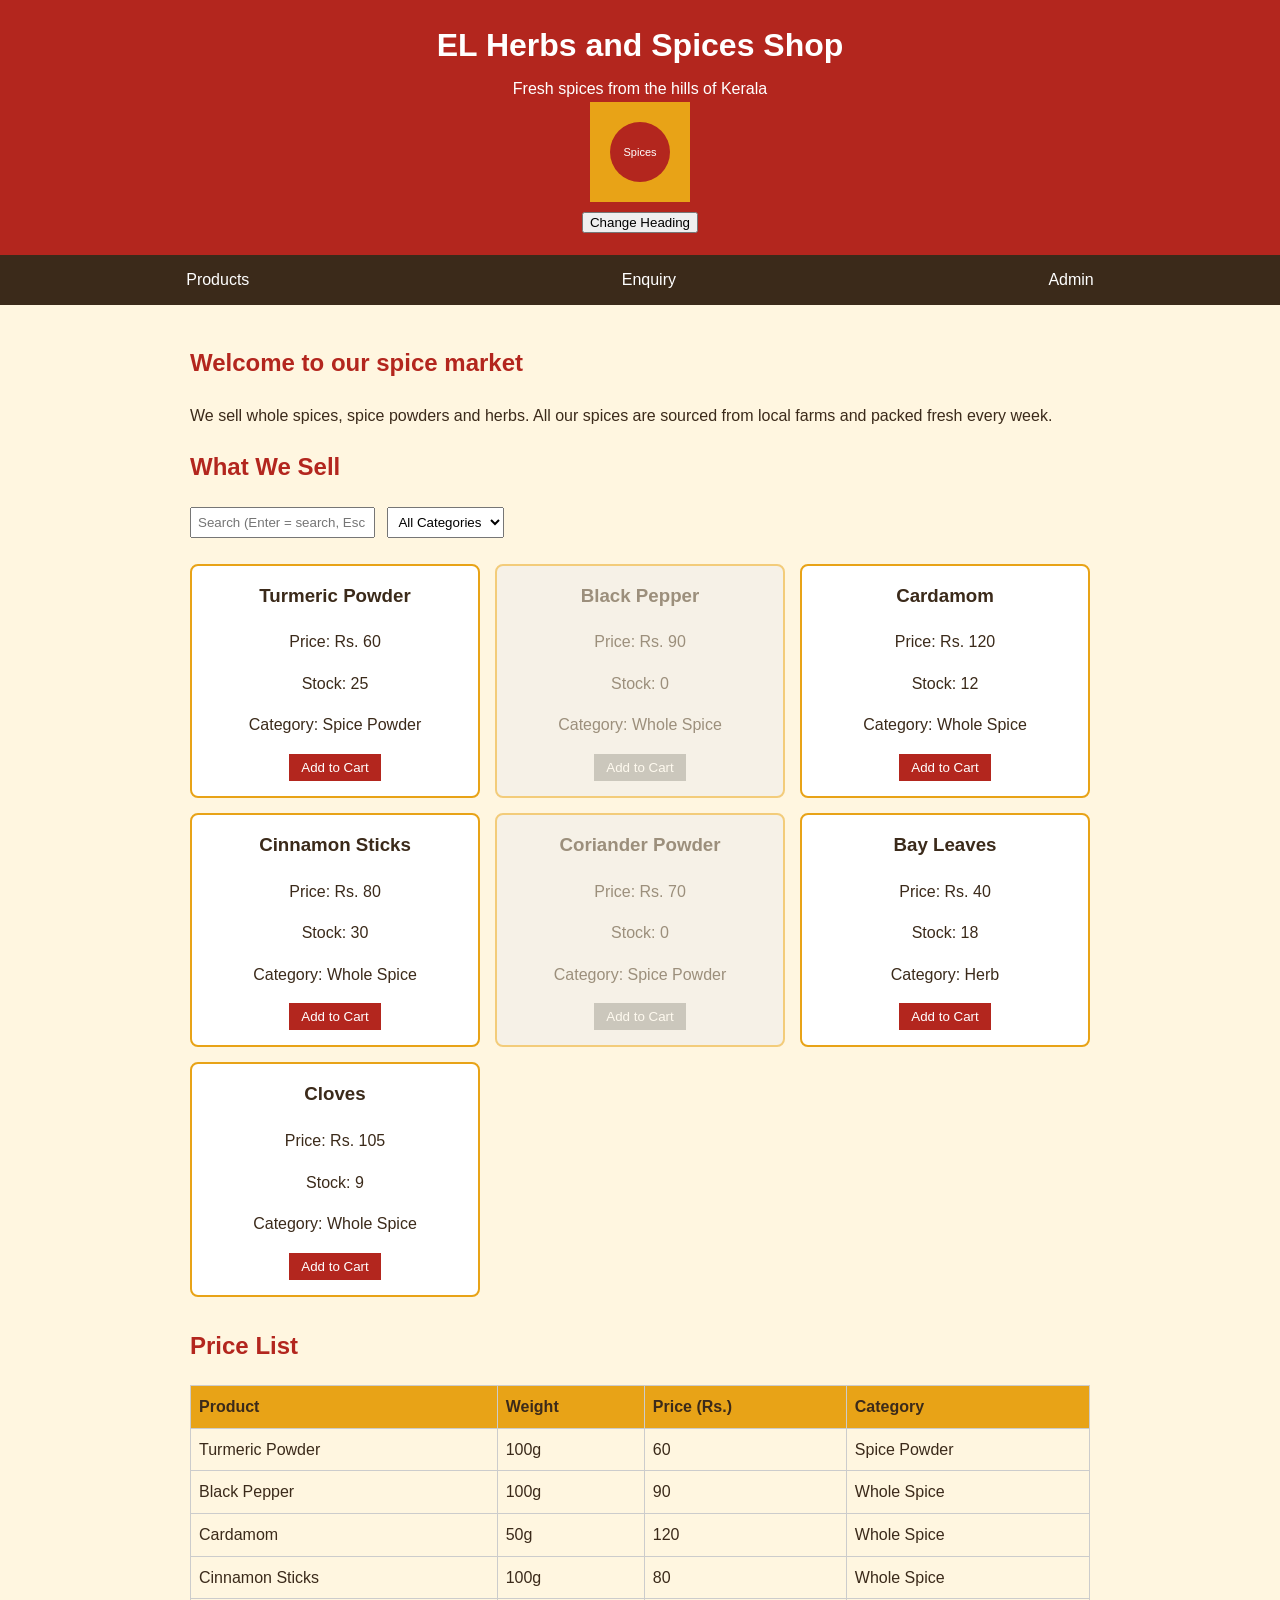
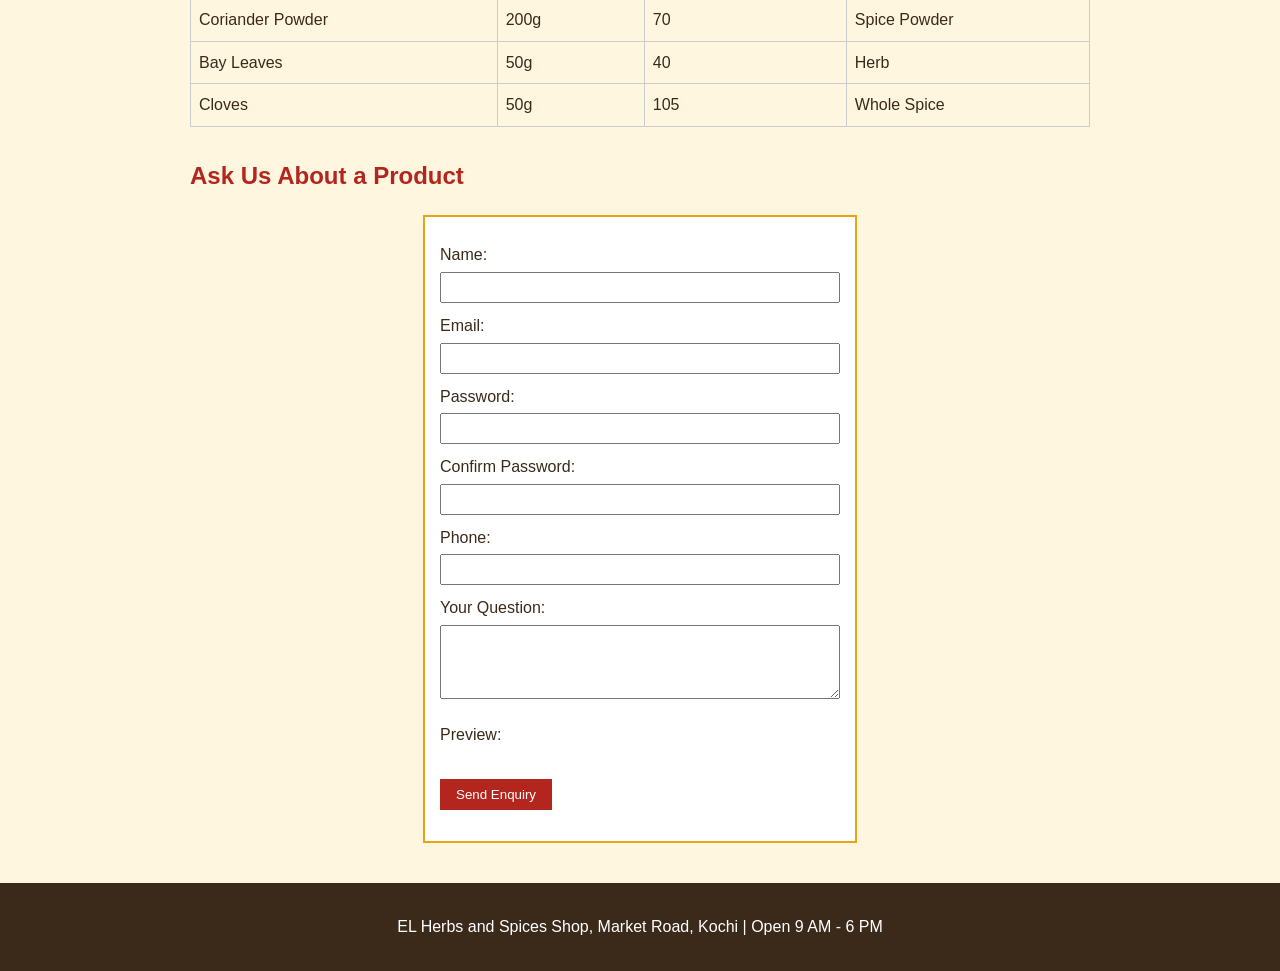
<file: index.html>
<!DOCTYPE html>
<html lang="en">
<head>
  <meta charset="UTF-8">
  <meta name="viewport" content="width=device-width, initial-scale=1.0">
  <title>EL Herbs and Spices Shop</title>
  <link rel="stylesheet" href="css/style.css">
</head>
<body>

  <header>
    <h1 id="shopHeading">EL Herbs and Spices Shop</h1>
    <p>Fresh spices from the hills of Kerala</p>
    <img id="shopImage" src="images/spices1.svg" alt="Spices" width="100">
    <br>
    <button id="changeBtn">Change Heading</button>
  </header>

  <nav>
    <ul>
      <li><a href="#products">Products</a></li>
      <li><a href="#enquiry">Enquiry</a></li>
      <li><a href="admin.html">Admin</a></li>
    </ul>
  </nav>

  <main>

    <section id="intro">
      <h2>Welcome to our spice market</h2>
      <p>We sell whole spices, spice powders and herbs. All our spices are
      sourced from local farms and packed fresh every week.</p>
    </section>

    <section id="products">
      <h2>What We Sell</h2>
      <input type="text" id="searchBox" placeholder="Search (Enter = search, Esc = clear)">
      <select id="categoryFilter">
        <option value="all">All Categories</option>
        <option value="Whole Spice">Whole Spice</option>
        <option value="Spice Powder">Spice Powder</option>
        <option value="Herb">Herb</option>
      </select>
      <p id="cartMessage"></p>
      <!-- JavaScript puts the product cards in here -->
      <div id="productGrid"></div>

      <h2>Price List</h2>
      <table>
        <thead>
          <tr><th>Product</th><th>Weight</th><th>Price (Rs.)</th><th>Category</th></tr>
        </thead>
        <tbody>
          <tr><td>Turmeric Powder</td><td>100g</td><td>60</td><td>Spice Powder</td></tr>
          <tr><td>Black Pepper</td><td>100g</td><td>90</td><td>Whole Spice</td></tr>
          <tr><td>Cardamom</td><td>50g</td><td>120</td><td>Whole Spice</td></tr>
          <tr><td>Cinnamon Sticks</td><td>100g</td><td>80</td><td>Whole Spice</td></tr>
          <tr><td>Coriander Powder</td><td>200g</td><td>70</td><td>Spice Powder</td></tr>
          <tr><td>Bay Leaves</td><td>50g</td><td>40</td><td>Herb</td></tr>
          <tr><td>Cloves</td><td>50g</td><td>105</td><td>Whole Spice</td></tr>
        </tbody>
      </table>
    </section>

    <section id="enquiry">
      <h2>Ask Us About a Product</h2>
      <form id="enquiryForm" novalidate>
        <label for="custName">Name:</label>
        <input type="text" id="custName" name="custName" required>
        <span class="error" id="nameError"></span>

        <label for="custEmail">Email:</label>
        <input type="email" id="custEmail" name="custEmail" required>
        <span class="error" id="emailError"></span>

        <label for="custPassword">Password:</label>
        <input type="password" id="custPassword" name="custPassword" required minlength="8">
        <span class="error" id="passwordError"></span>

        <label for="custConfirm">Confirm Password:</label>
        <input type="password" id="custConfirm" name="custConfirm" required>
        <span class="error" id="confirmError"></span>

        <label for="custPhone">Phone:</label>
        <input type="tel" id="custPhone" name="custPhone" required pattern="[0-9]{10}">
        <span class="error" id="phoneError"></span>

        <label for="custMsg">Your Question:</label>
        <textarea id="custMsg" name="custMsg" rows="4"></textarea>
        <span class="error" id="msgError"></span>
        <p>Preview: <span id="preview"></span></p>

        <button type="submit">Send Enquiry</button>
        <p id="formMessage"></p>
      </form>
    </section>

  </main>

  <footer>
    <p>EL Herbs and Spices Shop, Market Road, Kochi | Open 9 AM - 6 PM</p>
  </footer>

  <script src="js/app.js"></script>
</body>
</html>
</file>
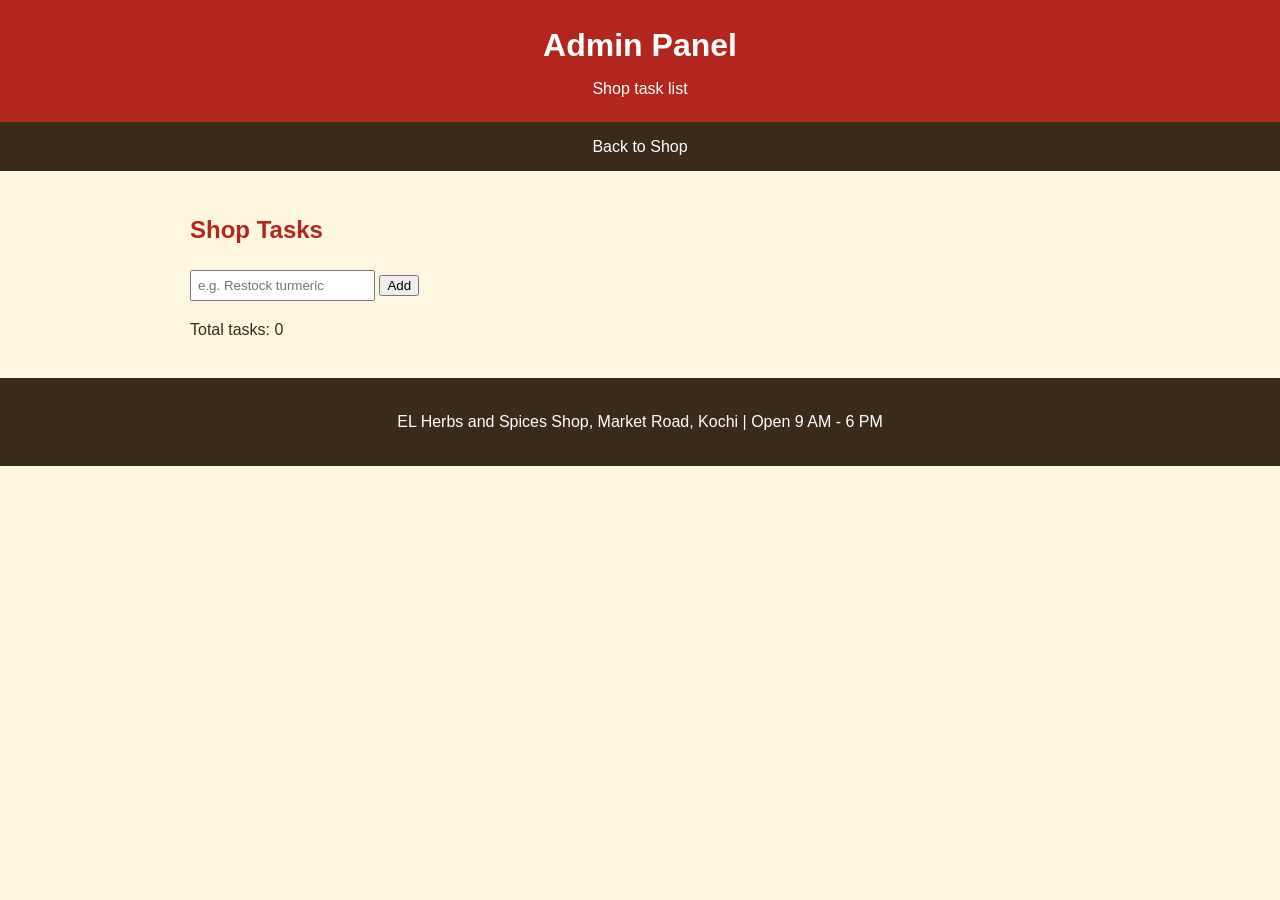
<file: admin.html>
<!DOCTYPE html>
<html lang="en">
<head>
  <meta charset="UTF-8">
  <meta name="viewport" content="width=device-width, initial-scale=1.0">
  <title>EL Herbs and Spices Shop - Admin</title>
  <link rel="stylesheet" href="css/style.css">
</head>
<body>

  <header>
    <h1>Admin Panel</h1>
    <p>Shop task list</p>
  </header>

  <nav>
    <ul>
      <li><a href="index.html">Back to Shop</a></li>
    </ul>
  </nav>

  <main>
    <section>
      <h2>Shop Tasks</h2>
      <input type="text" id="taskInput" placeholder="e.g. Restock turmeric">
      <button id="addBtn">Add</button>
      <p>Total tasks: <span id="taskCount">0</span></p>
      <ul id="taskList"></ul>
    </section>
  </main>

  <footer>
    <p>EL Herbs and Spices Shop, Market Road, Kochi | Open 9 AM - 6 PM</p>
  </footer>

  <script src="js/admin.js"></script>
</body>
</html>
</file>
<file: css/style.css>
body {
  font-family: Arial, sans-serif;
  color: #3b2a1a;
  background-color: #fff6e0;
  margin: 0;
  line-height: 1.6;
}

header {
  background-color: #b3261e;
  color: white;
  text-align: center;
  padding: 20px;
}

header h1 { margin: 0; }
header p { margin: 5px 0 0 0; }

nav ul {
  display: flex;
  justify-content: space-around;
  list-style: none;
  background-color: #3b2a1a;
  margin: 0;
  padding: 12px 0;
}

nav a {
  color: white;
  text-decoration: none;
  padding: 6px 12px;
}

nav a:hover {
  background-color: #e8a317;
  color: #3b2a1a;
}

main {
  max-width: 900px;
  margin: 0 auto;
  padding: 20px;
}

h2 { color: #b3261e; }

table {
  width: 100%;
  border-collapse: collapse;
  margin-bottom: 30px;
}

th, td {
  border: 1px solid #cccccc;
  padding: 8px;
  text-align: left;
}

thead { background-color: #e8a317; }

#enquiryForm {
  max-width: 400px;
  margin: 20px auto;
  padding: 15px;
  background-color: #ffffff;
  border: 2px solid #e8a317;
}

#enquiryForm label {
  display: block;
  margin-top: 10px;
}

#enquiryForm input,
#enquiryForm textarea {
  width: 100%;
  padding: 6px;
  margin-top: 4px;
  box-sizing: border-box;
}

#enquiryForm button {
  margin-top: 15px;
  padding: 8px 16px;
  background-color: #b3261e;
  color: white;
  border: none;
  cursor: pointer;
}

footer {
  background-color: #3b2a1a;
  color: white;
  text-align: center;
  padding: 15px;
}

/* Day 1 - product cards and heading highlight */
.highlight { color: #e8a317; }

#productGrid {
  display: grid;
  grid-template-columns: 1fr 1fr 1fr;
  gap: 15px;
  margin-bottom: 30px;
}

.product-card {
  background-color: #ffffff;
  border: 2px solid #e8a317;
  padding: 15px;
  text-align: center;
}

.product-card h3 { margin-top: 0; }

.out-of-stock {
  opacity: 0.5;
  background-color: #eeeeee;
}

/* Day 2 - hover zoom, cart button, messages, search box */
.product-card { transition: transform 0.2s; }
.zoom { transform: scale(1.05); }

.cart-btn {
  background-color: #b3261e;
  color: white;
  border: none;
  padding: 6px 12px;
  cursor: pointer;
}

.cart-btn:disabled {
  background-color: #999999;
  cursor: not-allowed;
}

#searchBox, #categoryFilter {
  padding: 6px;
  margin: 0 8px 10px 0;
}

#cartMessage, #formMessage {
  color: #2e7d32;
  font-weight: bold;
}

/* Day 3 - admin task list */
#taskInput { padding: 6px; }
#taskList li { margin-bottom: 8px; }

.delete-btn {
  margin-left: 10px;
  background-color: #b3261e;
  color: white;
  border: none;
  padding: 3px 8px;
  cursor: pointer;
}

/* Day 5 - validation error text */
.error {
  color: #b3261e;
  font-size: 14px;
}

@media (max-width: 600px) {
  nav ul {
    flex-direction: column;
    text-align: center;
  }
  #productGrid {
    grid-template-columns: 1fr;
  }
}
</file>
